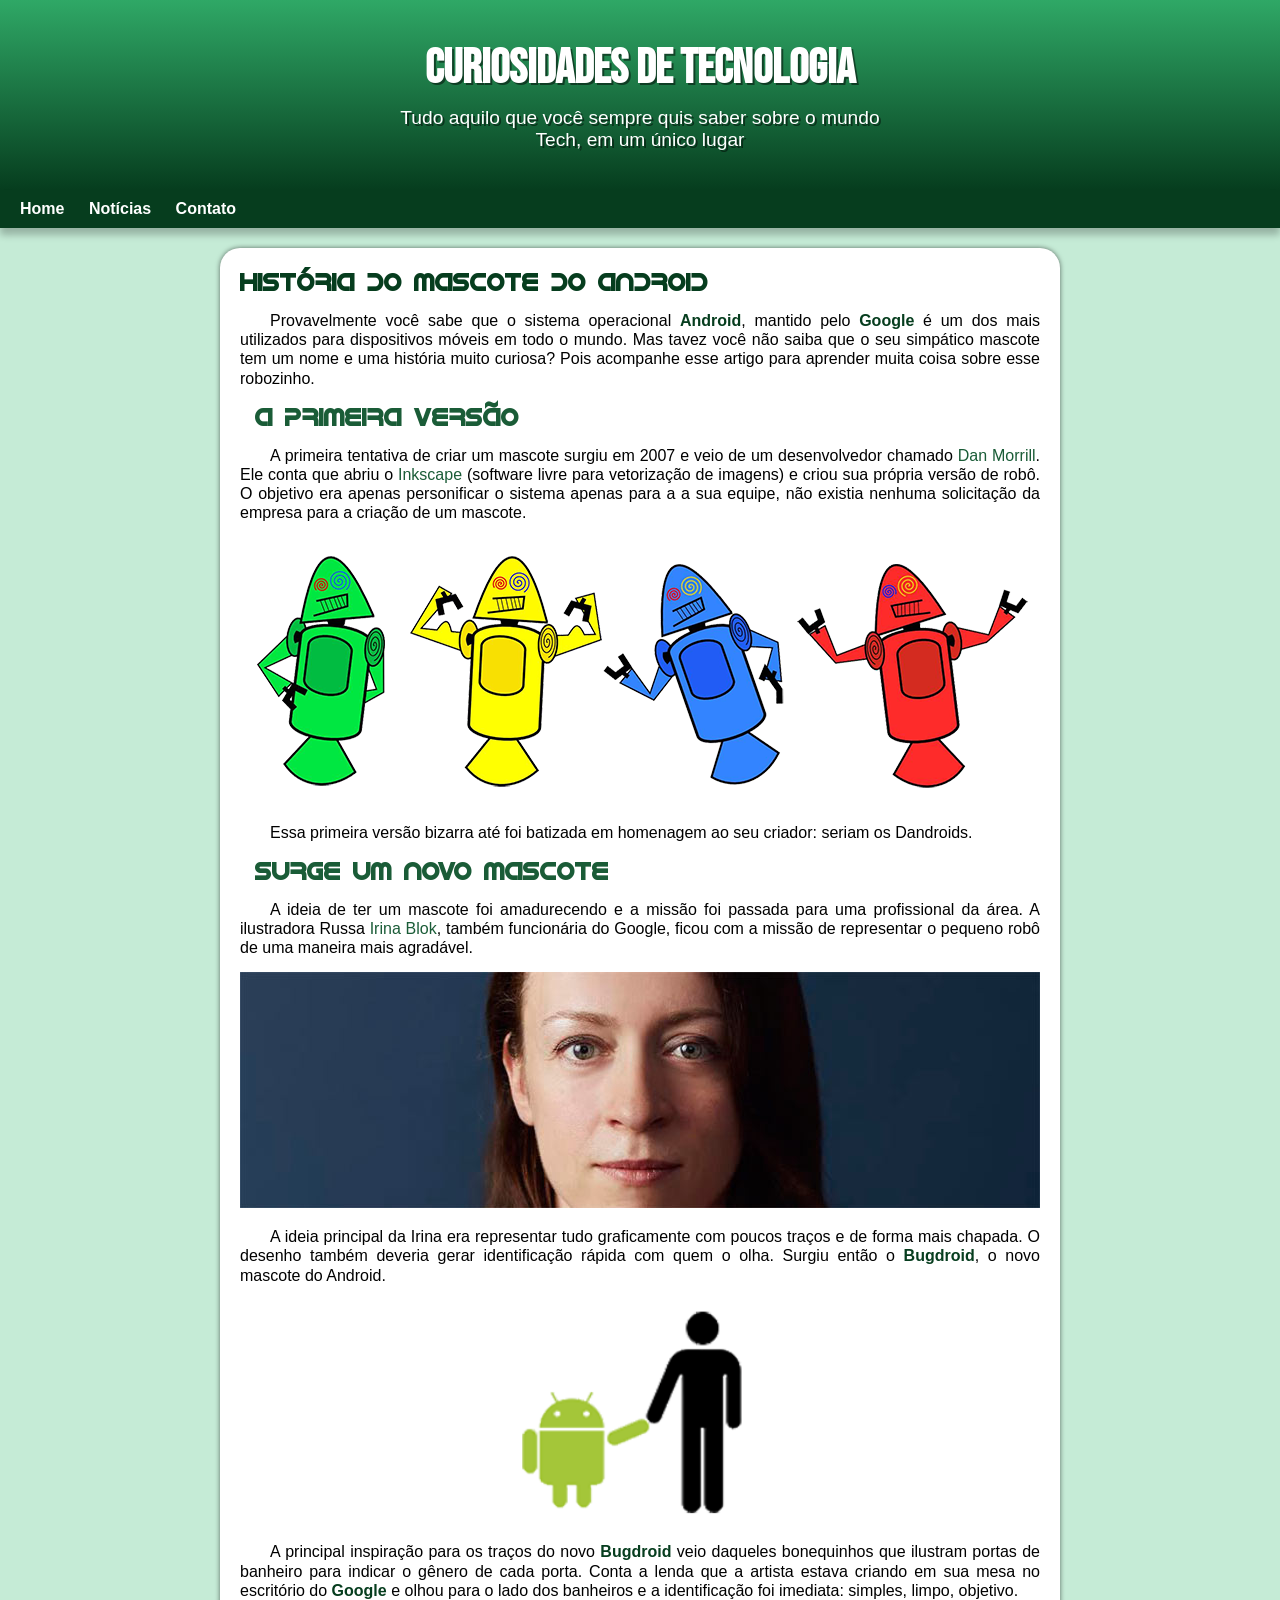
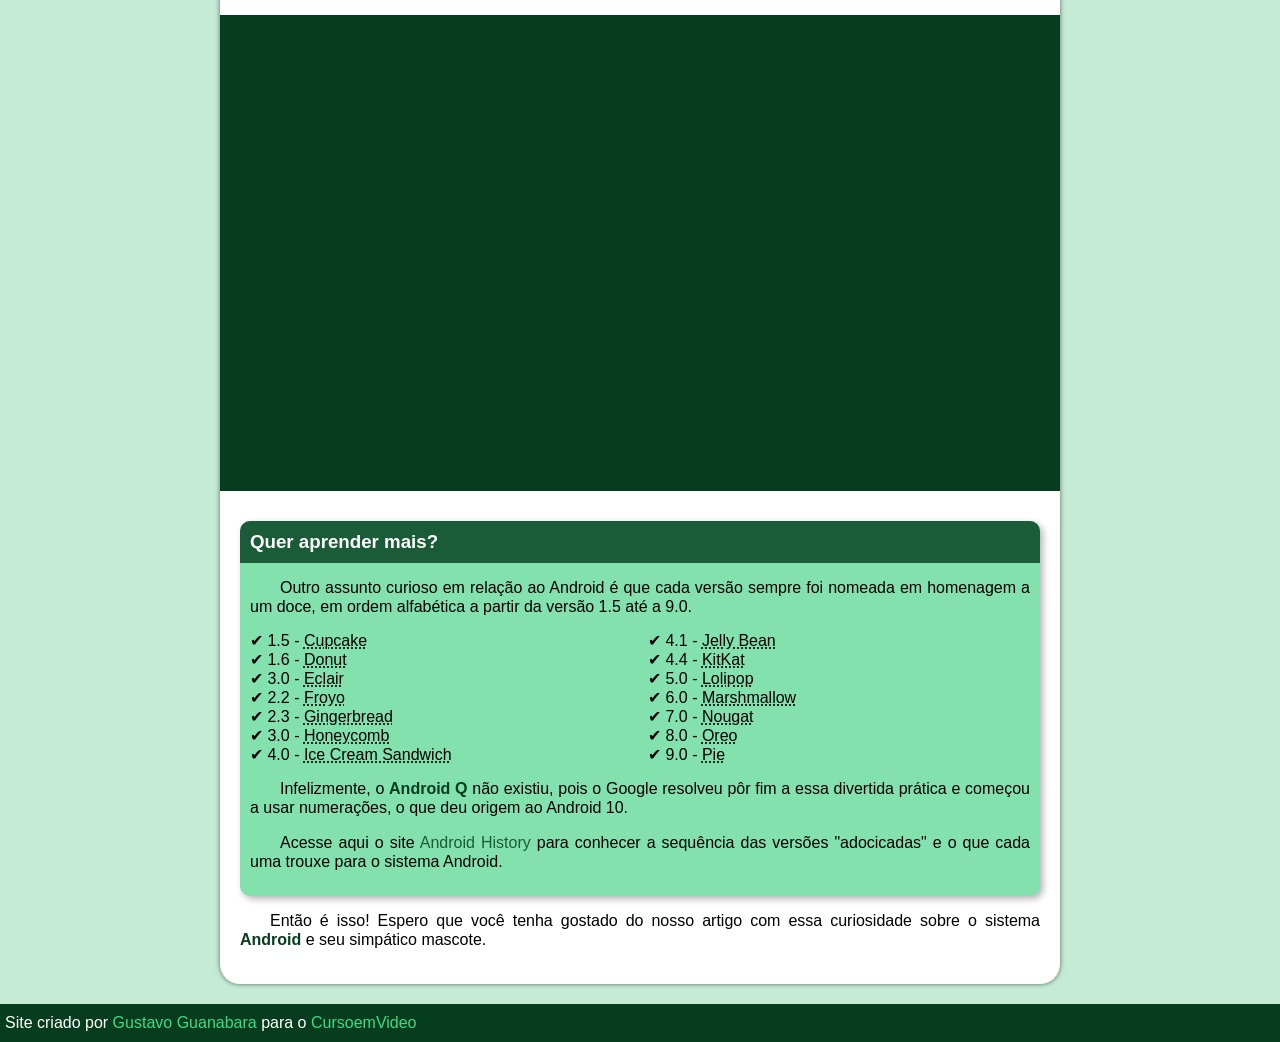
<file: index.html>
<!DOCTYPE html>
<html lang="pt-br">
<head>
    <meta charset="UTF-8">
    <meta name="viewport" content="width=device-width, initial-scale=1.0">
    <link rel="shortcut icon" href="imagens/favicon.ico" type="image/x-icon">
    <title>Home</title>
    <link rel="stylesheet" href="style.css">
</head>
<body>
    <header>
        <h1>Curiosidades de Tecnologia</h1>
        <p>Tudo aquilo que você sempre quis saber sobre o mundo Tech, em um único lugar</p>
    </header>   
    <nav>
        <a href="#">Home</a>
        <a href="#">Notícias</a>
        <a href="#">Contato</a>
    </header>
    </nav>   
    <main>
        <article>
            <h1>História do Mascote do Android</h1>
               <p>Provavelmente você sabe que o sistema operacional <strong>Android</strong>, mantido pelo <strong>Google</strong> é um dos mais utilizados para dispositivos móveis em todo o mundo. Mas tavez você não saiba que o seu simpático mascote tem um nome e uma história muito curiosa? Pois acompanhe esse artigo para aprender muita coisa sobre esse robozinho.</p>
            <h2>A primeira versão</h2>
               <p>A primeira tentativa de criar um mascote surgiu em 2007 e veio de um desenvolvedor chamado <a href="https://androidcommunity.com/dan-morrill-shows-us-the-android-mascot-that-almost-was-20130103/" target="_blank">Dan Morrill</a>. Ele conta que abriu o <a href="https://inkscape.org/pt-br/" target="_blank">Inkscape</a> (software livre para vetorização de imagens) e criou sua própria versão de robô. O objetivo era apenas personificar o sistema apenas para a a sua equipe, não existia nenhuma solicitação da empresa para a criação de um mascote.</p>
                  <picture>
                    <source media="(max-width: 670px)" srcset="imagens/dan-droids-pq.png">
                    <img src="imagens/dan-droids.png" alt="Dandroids">
                  </picture>
               <p>Essa primeira versão bizarra até foi batizada em homenagem ao seu criador: seriam os Dandroids.</p>
            <h2>Surge um novo mascote</h2>
               <p>A ideia de ter um mascote foi amadurecendo e a missão foi passada para uma profissional da área. A ilustradora Russa <a href="https://www.irinablok.com/android" target="_blank">Irina Blok</a>, também funcionária do Google, ficou com a missão de representar o pequeno robô de uma maneira mais agradável.</p>
                  <picture>
                    <source media="(max-width: 670px)" srcset="imagens/irina-blok-pq.jpg">
                    <img src="imagens/irina-blok.jpg" alt="Irnia Blok">
                  </picture>
               <p>A ideia principal da Irina era representar tudo graficamente com poucos traços e de forma mais chapada. O desenho também deveria gerar identificação rápida com quem o olha. Surgiu então o <strong>Bugdroid</strong>, o novo mascote do Android.</p>
                <img src="imagens/bugdroid.png" alt="Robo do Android" class="pequena">
               <p>A principal inspiração para os traços do novo <strong>Bugdroid</strong> veio daqueles bonequinhos que ilustram portas de banheiro para indicar o gênero de cada porta. Conta a lenda que a artista estava criando em sua mesa no escritório do <strong>Google</strong> e olhou para o lado dos banheiros e a identificação foi imediata: simples, limpo, objetivo.</p>

            <div class="video">
                <iframe width="560" height="315" src="https://www.youtube.com/embed/l2UDgpLz20M?si=yfZfcFiLeRndcj_n" title="YouTube video player" frameborder="0" allow="accelerometer; autoplay; clipboard-write; encrypted-media; gyroscope; picture-in-picture; web-share" referrerpolicy="strict-origin-when-cross-origin" allowfullscreen></iframe>
            </div>
                
                <aside>
                    <h3>Quer aprender mais?</h3>

                    <p>Outro assunto curioso em relação ao Android é que cada versão sempre foi nomeada em homenagem a um doce, em ordem alfabética a partir da versão 1.5 até a 9.0.</p>

                    <ul>
                        <li>1.5 - <abbr title="Bolo de copo">Cupcake</abbr></li>
                        <li>1.6 - <abbr title="Rorquinha">Donut</abbr></li>
                        <li>3.0 - <abbr title="Bomba">Eclair</abbr></li>
                        <li>2.2 - <abbr title="Iogurte Congelado">Froyo</abbr></li>
                        <li>2.3 - <abbr title="Boscoito de Gengibre">Gingerbread</abbr></li> 
                        <li>3.0 - <abbr title="Favo de Mel">Honeycomb</abbr></li>
                        <li>4.0 - <abbr title="Sanduíshe de Sorvete">Ice Cream Sandwich</abbr></li>
                        <li>4.1 - <abbr title="Jujuba">Jelly Bean</abbr></li>
                        <li>4.4 - <abbr title="KitKat">KitKat</abbr></li>
                        <li>5.0 - <abbr title="Pirulito">Lolipop</abbr></li>
                        <li>6.0 - <abbr title="Marshmallow">Marshmallow</abbr></li>
                        <li>7.0 - <abbr title="Torrone">Nougat</abbr></li>
                        <li>8.0 - <abbr title="Oreo">Oreo</abbr></li>
                        <li>9.0 - <abbr title="Torta">Pie</abbr></li>
                    </ul>

                    <p>Infelizmente, o <strong>Android Q</strong> não existiu, pois o Google resolveu pôr fim a essa divertida prática e começou a usar numerações, o que deu origem ao Android 10.</p>

                    <p>Acesse aqui o site <a href="https://www.android.com/intl/en_uk/history/#/donut" target="_blank">Android History</a> para conhecer a sequência das versões "adocicadas" e o que cada uma trouxe para o sistema Android.</p>
                </aside>  
                <p>Então é isso! Espero que você tenha gostado do nosso artigo com essa curiosidade sobre o sistema <strong>Android</strong> e seu simpático mascote.</p>    
                </article>
                
    </main>
    <footer>
        <p>Site criado por <a href="https://gustavoguanabara.github.io/" target="_blank">Gustavo Guanabara</a> para o <a href="https://www.youtube.com/cursoemvideo" target="_blank">CursoemVideo</a></p>
    </footer>
</body>
</html>
</file>
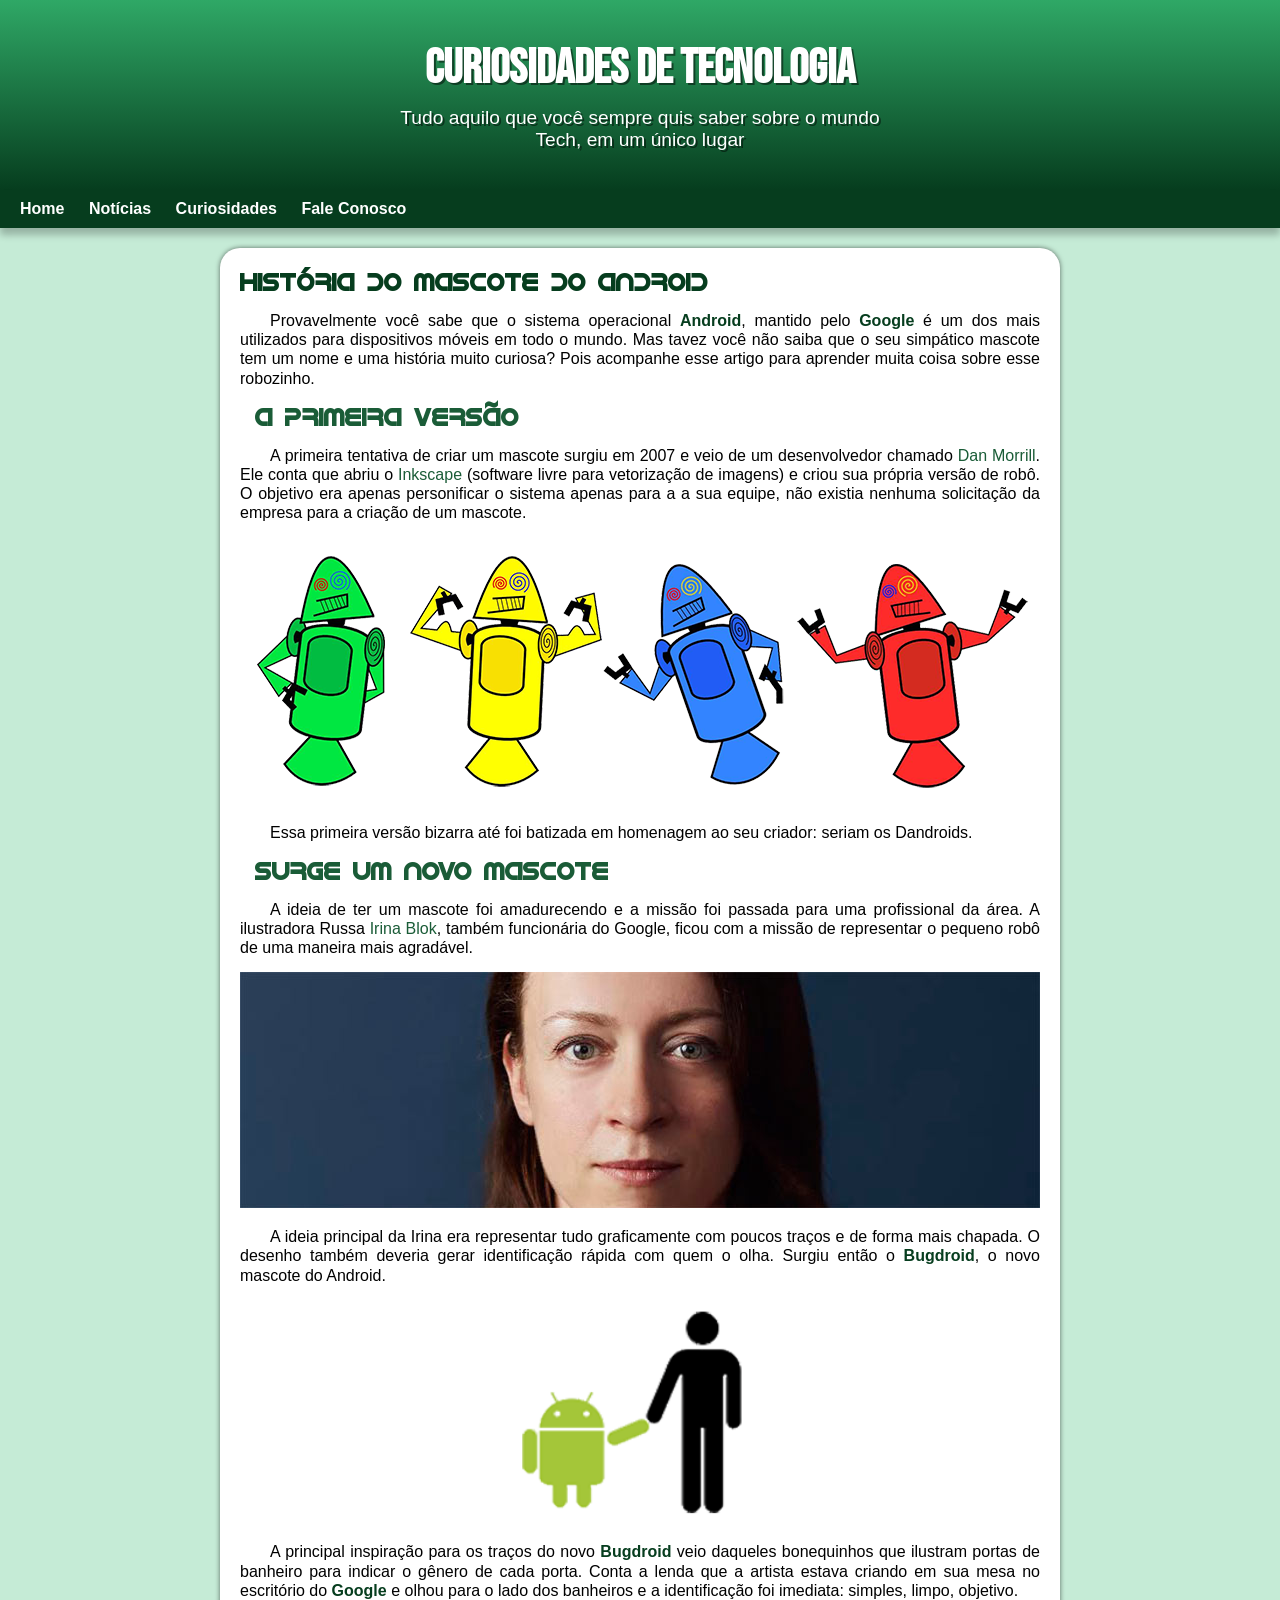
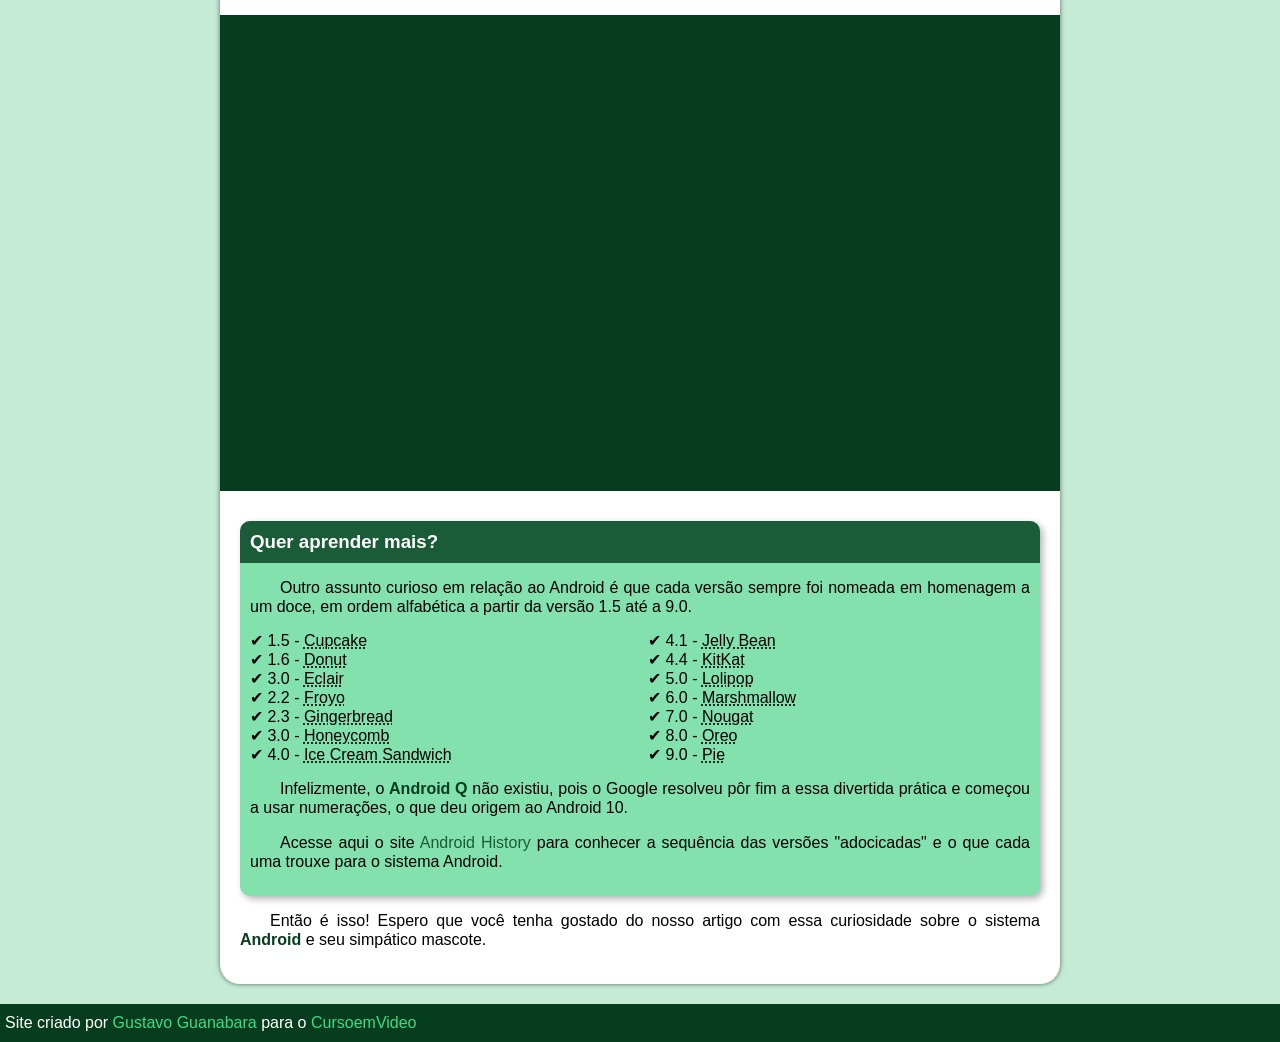
<file: home.html>
<!DOCTYPE html>
<html lang="pt-br">
<head>
    <meta charset="UTF-8">
    <meta name="viewport" content="width=device-width, initial-scale=1.0">
    <link rel="shortcut icon" href="imagens/favicon.ico" type="image/x-icon">
    <title>Home</title>
    <link rel="stylesheet" href="style.css">
</head>
<body>
    <header>
        <h1>Curiosidades de Tecnologia</h1>
        <p>Tudo aquilo que você sempre quis saber sobre o mundo Tech, em um único lugar</p>
    </header>   
    <nav>
        <a href="#">Home</a>
        <a href="#">Notícias</a>
        <a href="#">Curiosidades</a>
        <a href="#">Fale Conosco</a>
    </header>
    </nav>   
    <main>
        <article>
            <h1>História do Mascote do Android</h1>
               <p>Provavelmente você sabe que o sistema operacional <strong>Android</strong>, mantido pelo <strong>Google</strong> é um dos mais utilizados para dispositivos móveis em todo o mundo. Mas tavez você não saiba que o seu simpático mascote tem um nome e uma história muito curiosa? Pois acompanhe esse artigo para aprender muita coisa sobre esse robozinho.</p>
            <h2>A primeira versão</h2>
               <p>A primeira tentativa de criar um mascote surgiu em 2007 e veio de um desenvolvedor chamado <a href="https://androidcommunity.com/dan-morrill-shows-us-the-android-mascot-that-almost-was-20130103/" target="_blank">Dan Morrill</a>. Ele conta que abriu o <a href="https://inkscape.org/pt-br/" target="_blank">Inkscape</a> (software livre para vetorização de imagens) e criou sua própria versão de robô. O objetivo era apenas personificar o sistema apenas para a a sua equipe, não existia nenhuma solicitação da empresa para a criação de um mascote.</p>
                  <picture>
                    <source media="(max-width: 670px)" srcset="imagens/dan-droids-pq.png">
                    <img src="imagens/dan-droids.png" alt="Dandroids">
                  </picture>
               <p>Essa primeira versão bizarra até foi batizada em homenagem ao seu criador: seriam os Dandroids.</p>
            <h2>Surge um novo mascote</h2>
               <p>A ideia de ter um mascote foi amadurecendo e a missão foi passada para uma profissional da área. A ilustradora Russa <a href="https://www.irinablok.com/android" target="_blank">Irina Blok</a>, também funcionária do Google, ficou com a missão de representar o pequeno robô de uma maneira mais agradável.</p>
                  <picture>
                    <source media="(max-width: 670px)" srcset="imagens/irina-blok-pq.jpg">
                    <img src="imagens/irina-blok.jpg" alt="Irnia Blok">
                  </picture>
               <p>A ideia principal da Irina era representar tudo graficamente com poucos traços e de forma mais chapada. O desenho também deveria gerar identificação rápida com quem o olha. Surgiu então o <strong>Bugdroid</strong>, o novo mascote do Android.</p>
                <img src="imagens/bugdroid.png" alt="Robo do Android" class="pequena">
               <p>A principal inspiração para os traços do novo <strong>Bugdroid</strong> veio daqueles bonequinhos que ilustram portas de banheiro para indicar o gênero de cada porta. Conta a lenda que a artista estava criando em sua mesa no escritório do <strong>Google</strong> e olhou para o lado dos banheiros e a identificação foi imediata: simples, limpo, objetivo.</p>

            <div class="video">
                <iframe width="560" height="315" src="https://www.youtube.com/embed/l2UDgpLz20M?si=yfZfcFiLeRndcj_n" title="YouTube video player" frameborder="0" allow="accelerometer; autoplay; clipboard-write; encrypted-media; gyroscope; picture-in-picture; web-share" referrerpolicy="strict-origin-when-cross-origin" allowfullscreen></iframe>
            </div>
                
                <aside>
                    <h3>Quer aprender mais?</h3>

                    <p>Outro assunto curioso em relação ao Android é que cada versão sempre foi nomeada em homenagem a um doce, em ordem alfabética a partir da versão 1.5 até a 9.0.</p>

                    <ul>
                        <li>1.5 - <abbr title="Bolo de copo">Cupcake</abbr></li>
                        <li>1.6 - <abbr title="Rorquinha">Donut</abbr></li>
                        <li>3.0 - <abbr title="Bomba">Eclair</abbr></li>
                        <li>2.2 - <abbr title="Iogurte Congelado">Froyo</abbr></li>
                        <li>2.3 - <abbr title="Boscoito de Gengibre">Gingerbread</abbr></li> 
                        <li>3.0 - <abbr title="Favo de Mel">Honeycomb</abbr></li>
                        <li>4.0 - <abbr title="Sanduíshe de Sorvete">Ice Cream Sandwich</abbr></li>
                        <li>4.1 - <abbr title="Jujuba">Jelly Bean</abbr></li>
                        <li>4.4 - <abbr title="KitKat">KitKat</abbr></li>
                        <li>5.0 - <abbr title="Pirulito">Lolipop</abbr></li>
                        <li>6.0 - <abbr title="Marshmallow">Marshmallow</abbr></li>
                        <li>7.0 - <abbr title="Torrone">Nougat</abbr></li>
                        <li>8.0 - <abbr title="Oreo">Oreo</abbr></li>
                        <li>9.0 - <abbr title="Torta">Pie</abbr></li>
                    </ul>

                    <p>Infelizmente, o <strong>Android Q</strong> não existiu, pois o Google resolveu pôr fim a essa divertida prática e começou a usar numerações, o que deu origem ao Android 10.</p>

                    <p>Acesse aqui o site <a href="https://www.android.com/intl/en_uk/history/#/donut" target="_blank">Android History</a> para conhecer a sequência das versões "adocicadas" e o que cada uma trouxe para o sistema Android.</p>
                </aside>  
                <p>Então é isso! Espero que você tenha gostado do nosso artigo com essa curiosidade sobre o sistema <strong>Android</strong> e seu simpático mascote.</p>    
                </article>
                
    </main>
    <footer>
        <p>Site criado por <a href="https://gustavoguanabara.github.io/" target="_blank">Gustavo Guanabara</a> para o <a href="https://www.youtube.com/cursoemvideo" target="_blank">CursoemVideo</a></p>
    </footer>
</body>
</html>
</file>
<file: style.css>
@charset "UTF-8";

@import url('https://fonts.googleapis.com/css2?family=Bebas+Neue&display=swap');
@font-face {
    font-family: 'Android';
    src: url('fontes/idroid.otf') format('opentype');
    font-weight: normal;
}

:root {
    --cor0: #c5ebd6;
    --cor1: #83E1AD;
    --cor2: #3DDc84;
    --cor3: #2FA866;
    --cor4: #1A5C37;
    --cor5: #063d1e;

    --fonte-padrao: Arial, Verdana, Sans-serif;
    --fonte-destaque: 'Bebas Neue', Serif;
    --fonte-android: 'Android', Serif;
}

* {
    margin: 0px;
    padding: 0px;
}

body {
    background-color: var(--cor0);
    font-family: var(--fonte-padrao);
}

header{
    background-image: linear-gradient(to bottom, var(--cor3), var(--cor5));
    min-height: 150px;
    text-align: center;
    padding-top: 40px;
}

header > h1{
    color: white;
    font-family: var(--fonte-destaque);
    font-size: 3em;
    margin-bottom: 10px; 
    text-shadow: 2px 2px 0px rgba(0, 0, 0, 0.486);
}
header > p{
    color: white;
    font-size: 1.2em;
    max-width: 500px;
    padding: 0px 10px 0px 10px;
    margin: auto;
    text-shadow: 2px 2px 0px rgba(0, 0, 0, 0.486);
}

nav {
    background-color: var(--cor5);
    padding: 10px;
    box-shadow: 0px 7px 7px rgba(0, 0, 0, 0.24);
}

nav > a {
    color: white;
    padding: 10px;
    text-decoration: none;
    font-weight: bold;
    transition-duration: .3s;
}

nav > a:hover {
    background-color: var(--cor4);
    border-radius: 5px;
    text-decoration: underline;
}

main p {
    margin: 15px 0px;
    text-align: justify;
    line-height: 1.2em;
    text-indent: 30px;
}

main {
    background-color: white;
    border-radius: 20px;
    padding: 20px;
    min-width: 280px;
    max-width: 800px;
    margin: auto;
    margin-top: 20px;
    margin-bottom: 20px;
    box-shadow: 0px 0px 5px rgba(0, 0, 0, 0.548);
}

img {
   width: 100%;
}

main img.pequena {
    max-width: 350px;
    display: block;
    margin: auto;
}

main h1{
    color: var(--cor5);
    font-family: var(--fonte-android);
}

main h2 {
    font-family: var(--fonte-android);
    color: var(--cor4);
    text-indent: 15px;
}

main strong {
    color: var(--cor5);
}

main a {
    color: var(--cor4);
    text-decoration: none;
}

main a:hover {
    text-decoration: underline;
    color: var(--cor3);
}

div.video {
    background-color: var(--cor5);
    margin: 0px -20px 30px -20px;
    padding: 20px;
    padding-bottom: 57%;
    position: relative;
}

div.video > iframe {
    position: absolute;
    top: 5%;
    left: 5%;
    width: 90%;
    height: 90%;
}

aside {
    background-color: var(--cor1);
    padding: 10px;
    border-radius: 10px;
    box-shadow: 3px 3px 7px rgba(0, 0, 0, 0.295);
}

aside h3 {
    background-color: var(--cor4);
    color: white;
    padding: 10px;
    margin: -10px -10px 0px -10px;
    border-radius: 10px 10px 0px 0px;
}


aside ul {
    list-style-type: '\2714\00A0';
    list-style-position: inside;
    columns: 2;
}

footer {
    background-color: var(--cor5);
    color: white;
    padding: 10px 0px 10px 5px;
}

footer a {
    color: var(--cor2);
    text-decoration: none;
}

footer a:hover {
    text-decoration: underline;
    color: var(--cor3);
}
</file>
